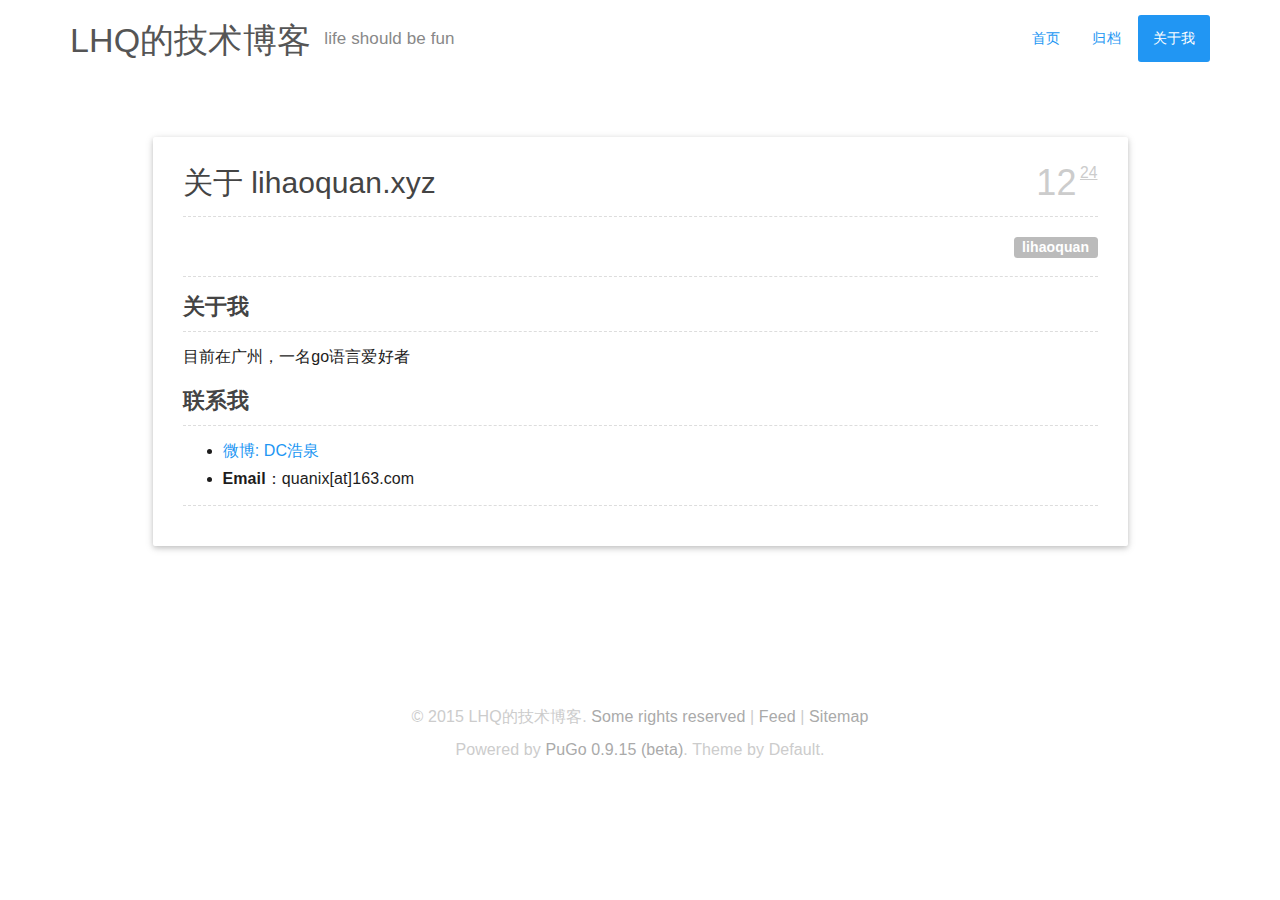
<file: about.html>
<!DOCTYPE html>
<html>
<head lang="en">
    <meta charset="UTF-8">
    <meta name="viewport" content="width=device-width, initial-scale=1, maximum-scale=1, user-scalable=no">
    <title>关于 lihaoquan.xyz - LHQ的技术博客</title>
    <meta name="keywords" content="go,golang,go语言"/>
    <meta name="description" content="some words about me"/>
    <link rel="stylesheet" href="/css/bootstrap.min.css"/>
    <link rel="stylesheet" href="/css/prism.css"/>
    <link rel="stylesheet" href="/css/style.css"/>
</head>
<body>
<header id="header">
    <div class="container">
        <div class="header clearfix">
            <nav id="site-nav">
                <ul class="nav nav-inverse nav-pills pull-right">
                    <li role="presentation" class="">
                        <a href="/" >首页
                        </a>
                    </li>
                    <li role="presentation" class="">
                        <a href="/archive" >归档
                        </a>
                    </li>
                    <li role="presentation" class="active">
                        <a href="/about" >关于我
                        </a>
                    </li>
                </ul>
            </nav>
            <h3 id="site-title">
                <a href="/">LHQ的技术博客 <sup>life should be fun</sup></a>
            </h3>
        </div>
    </div>
</header>

<section id="main">
    <div class="container">
        <div id="article-single">
            <article class="article">
                <div class="row">
                    <div class="col-md-10 col-md-offset-1 panel panel-default">
                        <header class="header">
                            <div class="meta">
                        <span class="date">
                            <span class="month">12</span>
                            <span class="day">24</span>
                        </span>
                            </div>
                            <h3 class="title">
                                <a href="/about.html">关于 lihaoquan.xyz</a>
                            </h3>
                        </header>
                        <aside class="aside clearfix">
                            <a class="stat label label-default pull-right" href="http://lihaoquan.xyz" target="_blank">lihaoquan</a>
                        </aside>
                        <section class="brief"><h3 id="关于我">关于我</h3>

<p>目前在广州，一名go语言爱好者</p>

<h3 id="联系我">联系我</h3>

<ul>
<li><a href="http://weibo.com/328080453/">微博: DC浩泉</a></li>
<li><strong>Email</strong>：quanix[at]163.com</li>
</ul>
</section>
                    </div>
                </div>
            </article>
        </div>
        
<section id="comment">
    
    <div class="row">
        <div class="col-md-10 col-md-offset-1">
            <div class="ds-thread" data-thread-key="about" data-title="关于 lihaoquan.xyz - LHQ的技术博客" data-url="http://localhost/about"></div>
            <script type="text/javascript">
                var duoshuoQuery = {short_name:"phillihq"};
                (function() {
                    var ds = document.createElement('script');
                    ds.type = 'text/javascript';ds.async = true;
                    ds.src = (document.location.protocol == 'https:' ? 'https:' : 'http:') + '//static.duoshuo.com/embed.js';
                    ds.charset = 'UTF-8';
                    (document.getElementsByTagName('head')[0]
                    || document.getElementsByTagName('body')[0]).appendChild(ds);
                })();
            </script>
        </div>
    </div>
</section>

    </div>
</section>
<footer id="footer">
    <div class="container text-center">
        <p>© 2015 LHQ的技术博客.
            <a href="http://creativecommons.org/licenses/by/3.0/">Some rights reserved </a> |
            <a href="/feed.xml">Feed</a> |
            <a href="/sitemap.xml">Sitemap</a>
        </p>
        <p>Powered by <a href="https://github.com/go-xiaohei/pugo">PuGo 0.9.15 (beta)</a>. Theme by Default.
        </p>
        
    
    

    </div>
</footer>
<script src="/js/jquery-2.1.4.min.js"></script>
<script src="/js/bootstrap.min.js"></script>
<script src="/js/prism.min.js"></script>
<script>
    $(document).ready(function () {
        $("pre code").addClass("line-numbers")
    });
</script>
</body>
</html>
</file>
<file: css/prism.css>
/* http://prismjs.com/download.html?themes=prism-coy&languages=[base64]&plugins=line-highlight+line-numbers+show-language+highlight-keywords */
/**
 * prism.js Coy theme for JavaScript, CoffeeScript, CSS and HTML
 * Based on https://github.com/tshedor/workshop-wp-theme (Example: http://workshop.kansan.com/category/sessions/basics or http://workshop.timshedor.com/category/sessions/basics);
 * @author Tim  Shedor
 */
code[class*="language-"],pre[class*="language-"]{color:black;font-family:Consolas,Monaco,'Andale Mono','Ubuntu Mono',monospace;direction:ltr;text-align:left;white-space:pre;word-spacing:normal;word-break:normal;word-wrap:normal;line-height:1.5;-moz-tab-size:4;-o-tab-size:4;tab-size:4;-webkit-hyphens:none;-moz-hyphens:none;-ms-hyphens:none;hyphens:none}pre[class*="language-"]{position:relative;margin:.5em 0;-webkit-box-shadow:-1px 0 0 0 #358ccb,0px 0 0 1px #dfdfdf;-moz-box-shadow:-1px 0 0 0 #358ccb,0px 0 0 1px #dfdfdf;box-shadow:-1px 0 0 0 #358ccb,0px 0 0 1px #dfdfdf;border-left:10px solid #358ccb;background-color:#fdfdfd;background-image:-webkit-linear-gradient(transparent 50%,rgba(69,142,209,0.04) 50%);background-image:-moz-linear-gradient(transparent 50%,rgba(69,142,209,0.04) 50%);background-image:-ms-linear-gradient(transparent 50%,rgba(69,142,209,0.04) 50%);background-image:-o-linear-gradient(transparent 50%,rgba(69,142,209,0.04) 50%);background-image:linear-gradient(transparent 50%,rgba(69,142,209,0.04) 50%);background-size:3em 3em;background-origin:content-box;overflow:visible;max-height:50em;padding:0}code[class*="language"]{max-height:inherit;height:100%;padding:0 1em;display:block;overflow:auto}:not(pre)>code[class*="language-"],pre[class*="language-"]{background-color:#fdfdfd;-webkit-box-sizing:border-box;-moz-box-sizing:border-box;box-sizing:border-box;margin-bottom:1em}:not(pre)>code[class*="language-"]{position:relative;padding:.2em;-webkit-border-radius:.3em;-moz-border-radius:.3em;-ms-border-radius:.3em;-o-border-radius:.3em;border-radius:.3em;color:#c92c2c;border:1px solid rgba(0,0,0,0.1);display:inline}pre[class*="language-"]:before,pre[class*="language-"]:after{content:'';z-index:-2;display:block;position:absolute;bottom:.75em;left:.18em;width:40%;height:20%;-webkit-box-shadow:0 13px 8px #979797;-moz-box-shadow:0 13px 8px #979797;box-shadow:0 13px 8px #979797;-webkit-transform:rotate(-2deg);-moz-transform:rotate(-2deg);-ms-transform:rotate(-2deg);-o-transform:rotate(-2deg);transform:rotate(-2deg)}:not(pre)>code[class*="language-"]:after,pre[class*="language-"]:after{right:.75em;left:auto;-webkit-transform:rotate(2deg);-moz-transform:rotate(2deg);-ms-transform:rotate(2deg);-o-transform:rotate(2deg);transform:rotate(2deg)}.token.comment,.token.block-comment,.token.prolog,.token.doctype,.token.cdata{color:#7d8b99}.token.punctuation{color:#5f6364}.token.property,.token.tag,.token.boolean,.token.number,.token.function-name,.token.constant,.token.symbol,.token.deleted{color:#c92c2c}.token.selector,.token.attr-name,.token.string,.token.char,.token.function,.token.builtin,.token.inserted{color:#2f9c0a}.token.operator,.token.entity,.token.url,.token.variable{color:#a67f59;background:rgba(255,255,255,0.5)}.token.atrule,.token.attr-value,.token.keyword,.token.class-name{color:#1990b8}.token.regex,.token.important{color:#e90}.language-css .token.string,.style .token.string{color:#a67f59;background:rgba(255,255,255,0.5)}.token.important{font-weight:normal}.token.bold{font-weight:bold}.token.italic{font-style:italic}.token.entity{cursor:help}.namespace{opacity:.7}@media screen and (max-width:767px){pre[class*="language-"]:before,pre[class*="language-"]:after{bottom:14px;-webkit-box-shadow:none;-moz-box-shadow:none;box-shadow:none}}.token.tab:not(:empty):before,.token.cr:before,.token.lf:before{color:#e0d7d1}pre[class*="language-"].line-numbers{padding-left:0}pre[class*="language-"].line-numbers code{padding-left:3.8em}pre[class*="language-"].line-numbers .line-numbers-rows{left:0}pre[class*="language-"][data-line]{padding-top:0;padding-bottom:0;padding-left:0}pre[data-line] code{position:relative;padding-left:4em}pre .line-highlight{margin-top:0}pre[data-line]{position:relative;padding:1em 0 1em 3em}.line-highlight{position:absolute;left:0;right:0;padding:inherit 0;margin-top:1em;background:hsla(24,20%,50%,.08);background:-moz-linear-gradient(left,hsla(24,20%,50%,.1) 70%,hsla(24,20%,50%,0));background:-webkit-linear-gradient(left,hsla(24,20%,50%,.1) 70%,hsla(24,20%,50%,0));background:-o-linear-gradient(left,hsla(24,20%,50%,.1) 70%,hsla(24,20%,50%,0));background:linear-gradient(left,hsla(24,20%,50%,.1) 70%,hsla(24,20%,50%,0));pointer-events:none;line-height:inherit;white-space:pre}.line-highlight:before,.line-highlight[data-end]:after{content:attr(data-start);position:absolute;top:.4em;left:.6em;min-width:1em;padding:0 .5em;background-color:hsla(24,20%,50%,.4);color:hsl(24,20%,95%);font:bold 65%/1.5 sans-serif;text-align:center;vertical-align:.3em;border-radius:999px;text-shadow:none;box-shadow:0 1px white}
.line-highlight[data-end]:after{content:attr(data-end);top:auto;bottom:.4em}pre.line-numbers{position:relative;padding-left:3.8em;counter-reset:linenumber}pre.line-numbers>code{position:relative}.line-numbers .line-numbers-rows{position:absolute;pointer-events:none;top:0;font-size:100%;left:-3.8em;width:3em;letter-spacing:-1px;border-right:1px solid #999;-webkit-user-select:none;-moz-user-select:none;-ms-user-select:none;user-select:none}.line-numbers-rows>span{pointer-events:none;display:block;counter-increment:linenumber}.line-numbers-rows>span:before{content:counter(linenumber);color:#999;display:block;padding-right:.8em;text-align:right}pre[class*='language-']{position:relative}pre[class*='language-'][data-language]::before{content:attr(data-language);color:black;background-color:#cfcfcf;display:inline-block;position:absolute;bottom:auto;left:auto;top:0;right:0;width:auto;height:auto;font-size:.9em;border-radius:0 0 0 5px;padding:0 .5em;text-shadow:none;z-index:1;-webkit-box-shadow:none;-moz-box-shadow:none;box-shadow:none;-webkit-transform:none;-moz-transform:none;-ms-transform:none;-o-transform:none;transform:none}
</file>
<file: css/style.css>
html, body {
    font-family: "微软雅黑",Helvetica, Tahoma, Arial, STXihei, "华文细黑", "Microsoft YaHei", "微软雅黑", SimSun, "宋体", Heiti, "黑体", sans-serif;
}

pre code {
    font-family: Monaco, Consolas, 'Andale Mono', 'Ubuntu Mono', "Microsoft Yahei", Helvetica, Arial, sans-serif;
}

body {
    padding-top: 15px;
    /*background: url("../img/bg.jpg") no-repeat top center;*/
    /*font-family: Helvetica, Arial, sans-serif,Consolas, Monaco, 'Andale Mono', 'Ubuntu Mono', "Microsoft Yahei";*/
    font-family: "微软雅黑", Helvetica, Tahoma, Arial, STXihei, "华文细黑", "Microsoft YaHei", "微软雅黑", SimSun, "宋体", Heiti, "黑体", sans-serif;
    font-size: 12px;
    color: #1D1C1C;
}

#main {
    margin-top: 5em;
}

#site-title {
    margin-top: 0;
    line-height: 50px;
}

#site-nav {
    font-size: 1.2em;
}

#site-nav .nav li a .fa {
    margin-right: 6px;
}

#site-title sup {
    font-size: 0.5em;
    padding-left: 4px;
    color: #888;
}

#site-title a {
    color: #555;
    text-decoration: none;
}

#site-title a:hover {
    color: #111;
}

/*#hero*/

#hero {
    padding: 5em 5em 6em 5em;
}

#hero-image {
    padding: 6px;
    background-color: #FFF;
    box-shadow: 0 2px 5px 0 rgba(0, 0, 0, 0.16), 0 2px 10px 0 rgba(0, 0, 0, 0.12);
    border-radius: 8px;
}

/*#article-list*/

.article {
    margin-bottom: 7em;
    position: relative;
}

.article .panel {
    padding-left: 30px;
    padding-right: 30px;
    box-shadow: 0 2px 5px 0 rgba(0, 0, 0, 0.16), 0 2px 10px 0 rgba(0, 0, 0, 0.12);
}

.article .panel:hover {
    box-shadow: 0 4px 12px 0 rgba(0, 0, 0, 0.2), 0 4px 16px 0 rgba(0, 0, 0, 0.19);
}

.article .header {
    position: relative;
    margin-bottom: 12px;
    border-bottom: 1px dashed #DDD;
}

.article .header .title {
    padding-right: 78px;
    line-height: 1.5;
    font-size: 2.5em;
}

.article .header a {
    color: #444;
}

.article .header a:hover {
    color: #0a6ebd;
    text-decoration: none;
}

.article .header .meta {
    position: absolute;
    top: -10px;
    right: 0;
}

.article .meta .date {
    color: #CCC;
}

.article .meta .date .month {
    font-size: 3em;
}

.article .meta .date .day {
    vertical-align: top;
    font-size: 1.3em;
    text-decoration: underline;
    margin-top: .6em;
    display: inline-block;
}

.article .brief {
    line-height: 1.75;
    font-size: 16px;
    margin-bottom: 18px;
    padding-bottom: 12px;
    border-bottom: 1px dashed #DDD;
}

.article .brief > *:last-child {
    margin-bottom: 0 !important;
}

.article .brief h1 {
    font-size: 26px;
    border-bottom: 1px dashed #DDD;
    padding-bottom: 11.5px;
}

.article .brief h2 {
    font-size: 24px;
    border-bottom: 1px dashed #DDD;
    padding-bottom: 11.5px;
    margin-top: 18px;
}

.article .brief h3 {
    font-size: 22px;
    border-bottom: 1px dashed #DDD;
    padding-bottom: 11.5px;
    margin-top: 18px;
}

.article .brief h4 {
    font-size: 20px;
    border-bottom: 1px dashed #DDD;
    padding-bottom: 11.5px;
    margin-top: 18px;
}

.article .brief h5,
.article .brief h6 {
    font-size: 18px;
}

.article .brief h1,
.article .brief h2,
.article .brief h3,
.article .brief h4,
.article .brief h5,
.article .brief h6 {
    font-weight: 700;
}

.article .brief img {
    max-width: 100%;
}

.article-pager .btn {
    font-size: 1.8em;
    margin: 0 1em;
}

.article .brief pre code {
    font-size: 14px;
}

.article .brief pre {
    box-shadow: none !important;
    border-top-color: #DDD;
    border-right-color: #DDD;
    border-bottom-color: #DDD;
}

.article .brief p > code,
.article .brief li > code {
    color: #333;
    background-color: #f1f1f1;
}

.article .aside .tag {
    margin-right: 1em;
    font-size: 14px;
}

.article .aside .stat {
    font-size: 14px;
}

.article table{
    width: 100%;
    margin: .5rem 1rem;
    line-height: 3rem;
}

.article td{
    border-top: 1px solid #DDD;
    padding:0 .5rem;
}

.article th{
    font-weight: bold;
    padding:0 .5rem;
    text-align: left;
}

#article-single .aside {
    padding-top: 8px;
    border-bottom: 1px dashed #DDD;
    padding-bottom: 18px;
    margin-bottom: 18px;
}

#article-single .brief {
    margin-bottom: 40px;
}

#article-list .aside {
    padding-bottom: 24px;
}

#article-list h2.tag {
    margin: 0 auto 30px auto;
}

#page-single .article {
    margin-bottom: 0;
}

#comment {
    margin-top: -4em;
}

/*
#archive-list
*/

#archive-list .panel {
    padding: 2em 3em;
}

.archive .date {
    margin-right: 1em;
    font-size: .8em;
    color: #BBB;
    display: inline-block;
    width: 3em;
}

.archive h4 {
    line-height: 40px;
}

/*
#footer
*/

#footer {
    font-size: 16px;
    color: #CCC;
    margin-top: 6em;
    margin-bottom: 2em;
}

#footer p {
    margin-bottom: .2em;
}

#footer a {
    color: #AAA;
}
</file>
